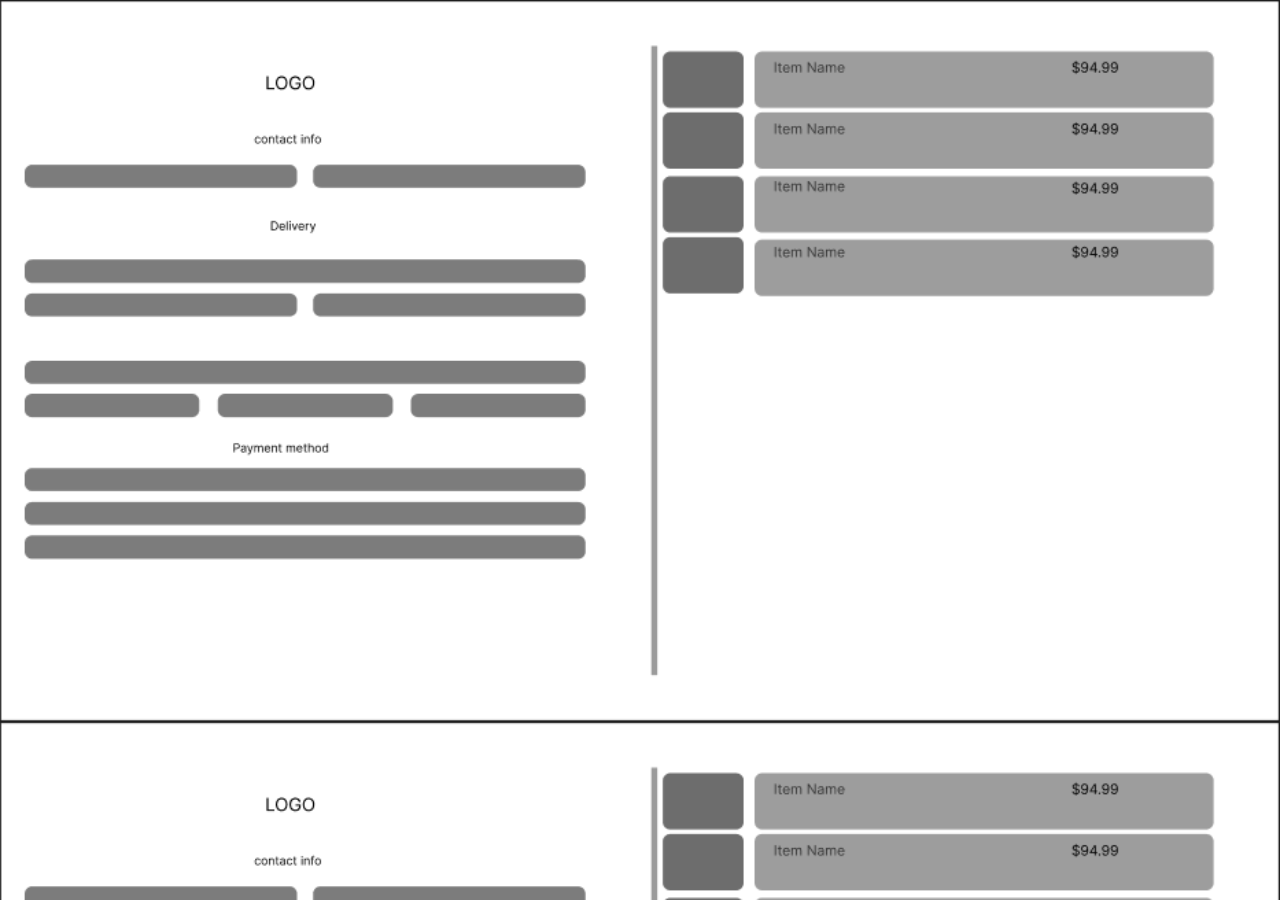
<file: cart.html>
<!DOCTYPE html>
<html lang="en">
<head>
    <meta charset="UTF-8">
    <meta name="viewport" content="width=device-width, initial-scale=1.0">
    <title>cart</title>
    <link rel="stylesheet" href="cart.css">
</head>
<body>
  
</body>
</html>
</file>
<file: cart.css>
body{
    background-image: url('Screenshot\ 2024-08-19\ 195747.png');
    background-size:100%;
}
</file>
